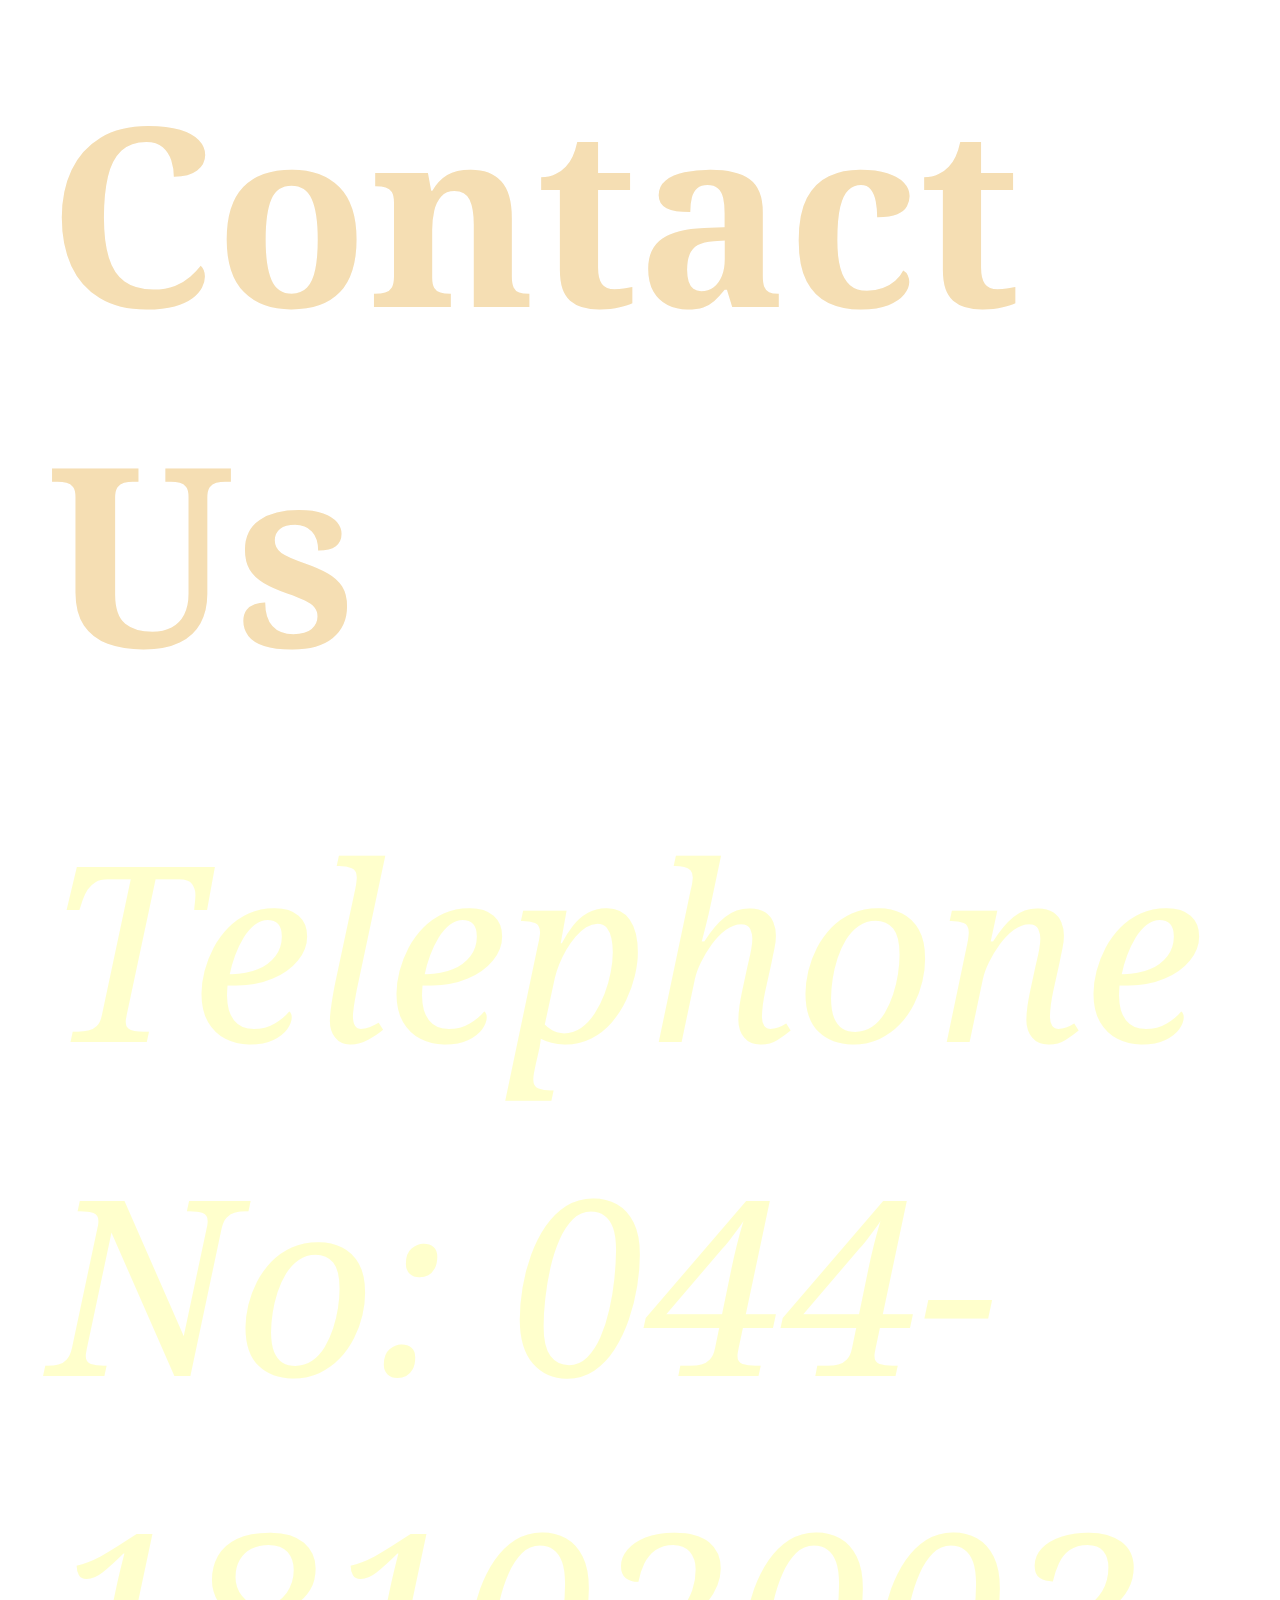
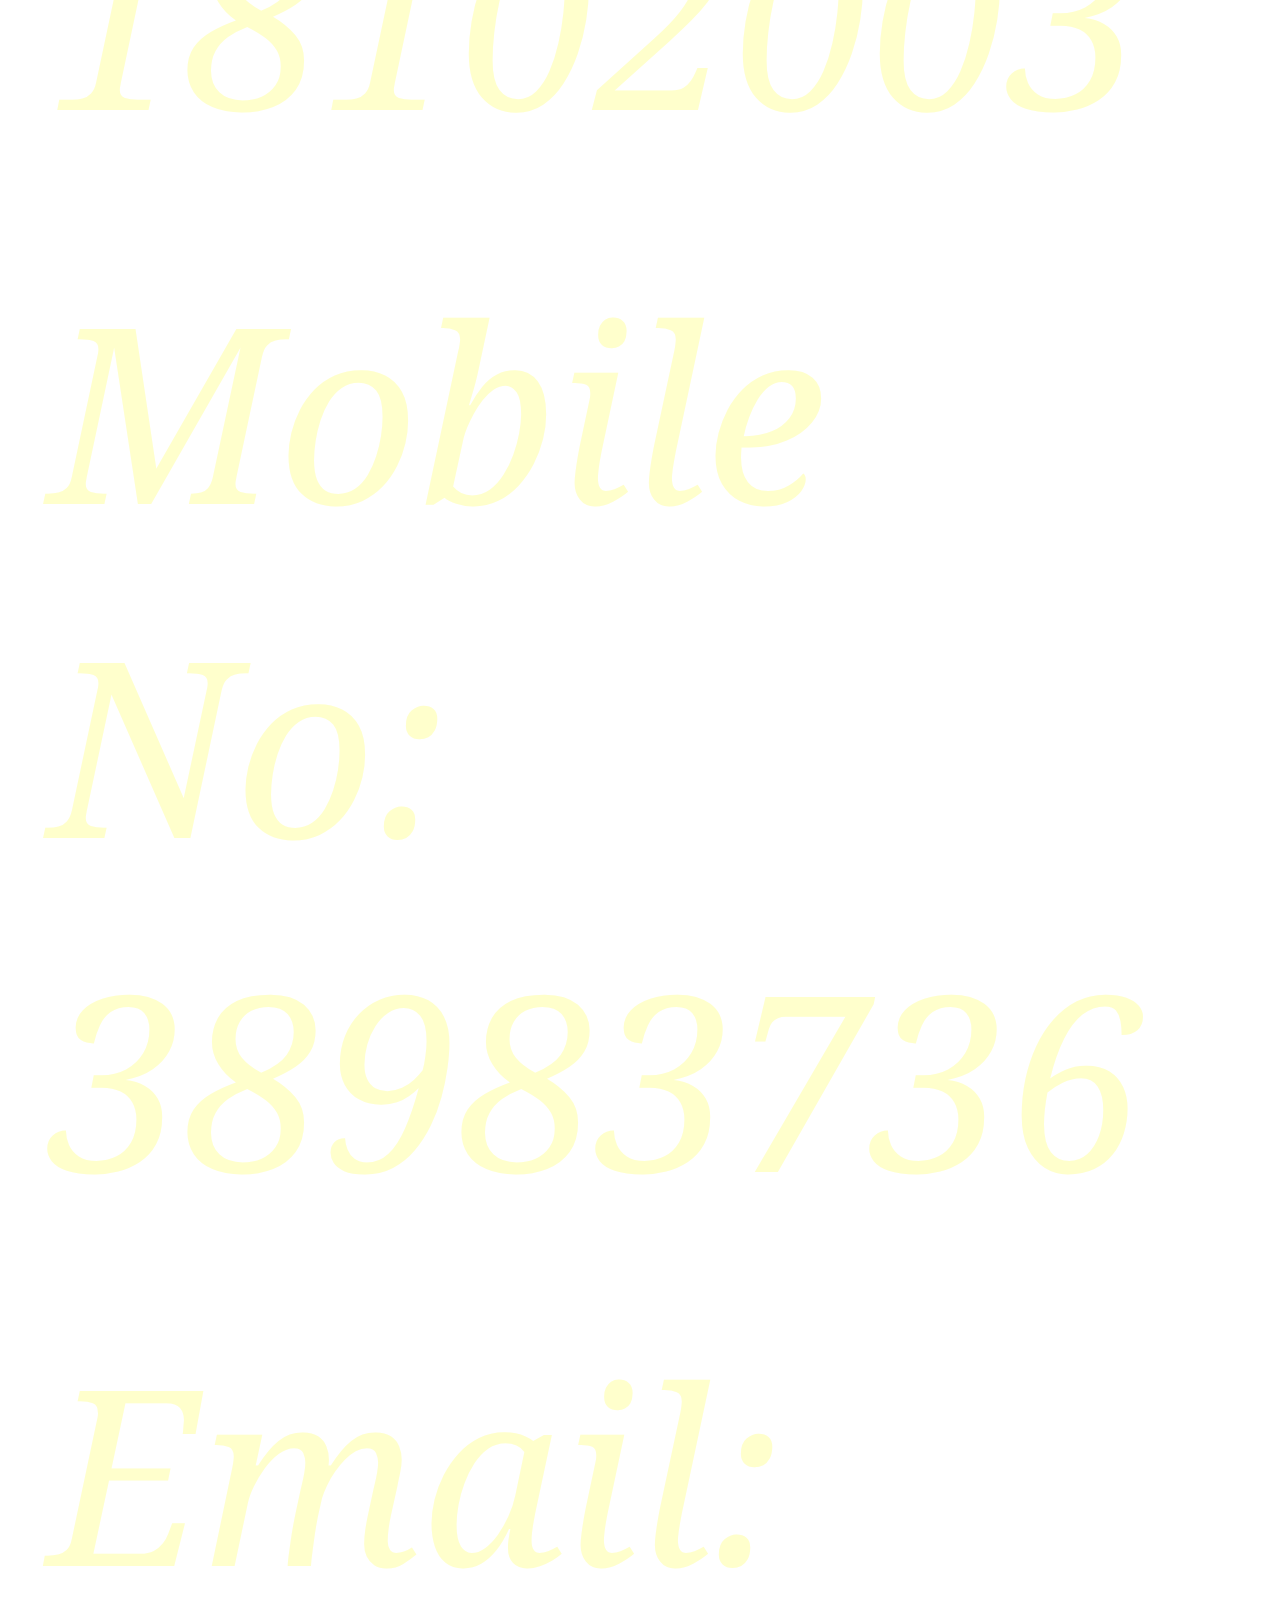
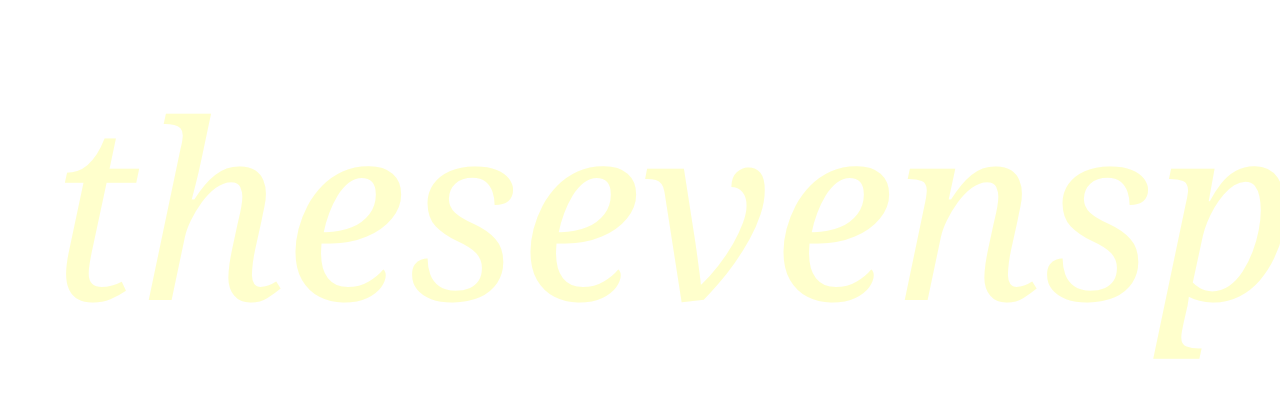
<file: web/con.html>
<!DOCTYPE html>
<!--
To change this license header, choose License Headers in Project Properties.
To change this template file, choose Tools | Templates
and open the template in the editor.
-->
<html>
    <html>
    <head>
        <title>Contact us</title>
        <link rel="preconnect" href="https://fonts.googleapis.com">
        <link rel="preconnect" href="https://fonts.gstatic.com" crossorigin>
        <link href="https://fonts.googleapis.com/css2?family=Noto+Serif:ital,wght@1,300&display=swap" rel="stylesheet">

    <head>
        <title>Contact us</title>
        
        <style>
            body { background:url('https://images.unsplash.com/photo-1505496704829-37e28089504e?ixlib=rb-4.0.3&ixid=M3wxMjA3fDB8MHxzZWFyY2h8OXx8Zm9vZHRydWNrfGVufDB8fDB8fHww&w=1000&q=80');
            background-size:cover;
            }
            h2{
     font-family: 'Noto Serif', serif;
     color: wheat;
     text-align: left;
     margin: 20px;
     padding: 20px;
     font-size: 250px;
     
                
            }
 
 
                
            
 p{
   font-family: 'Noto Serif', serif;
   color: #ffffcc;
    text-align: left;
    margin: 20px;
    padding: 20px;
    font-size: 245px; 
            }
        </style>
    </head>
    
    <body>
        
    
        <h2>Contact Us</h2>
        
        <p><em>Telephone No: 
                            044-18102003</em></p>
        <p><em>Mobile No: 
                         38983736</em></p>
        <p><em>Email: 
                      thesevenspices@com</em></p>
                      
        
       
    </body>
</html>
</file>
